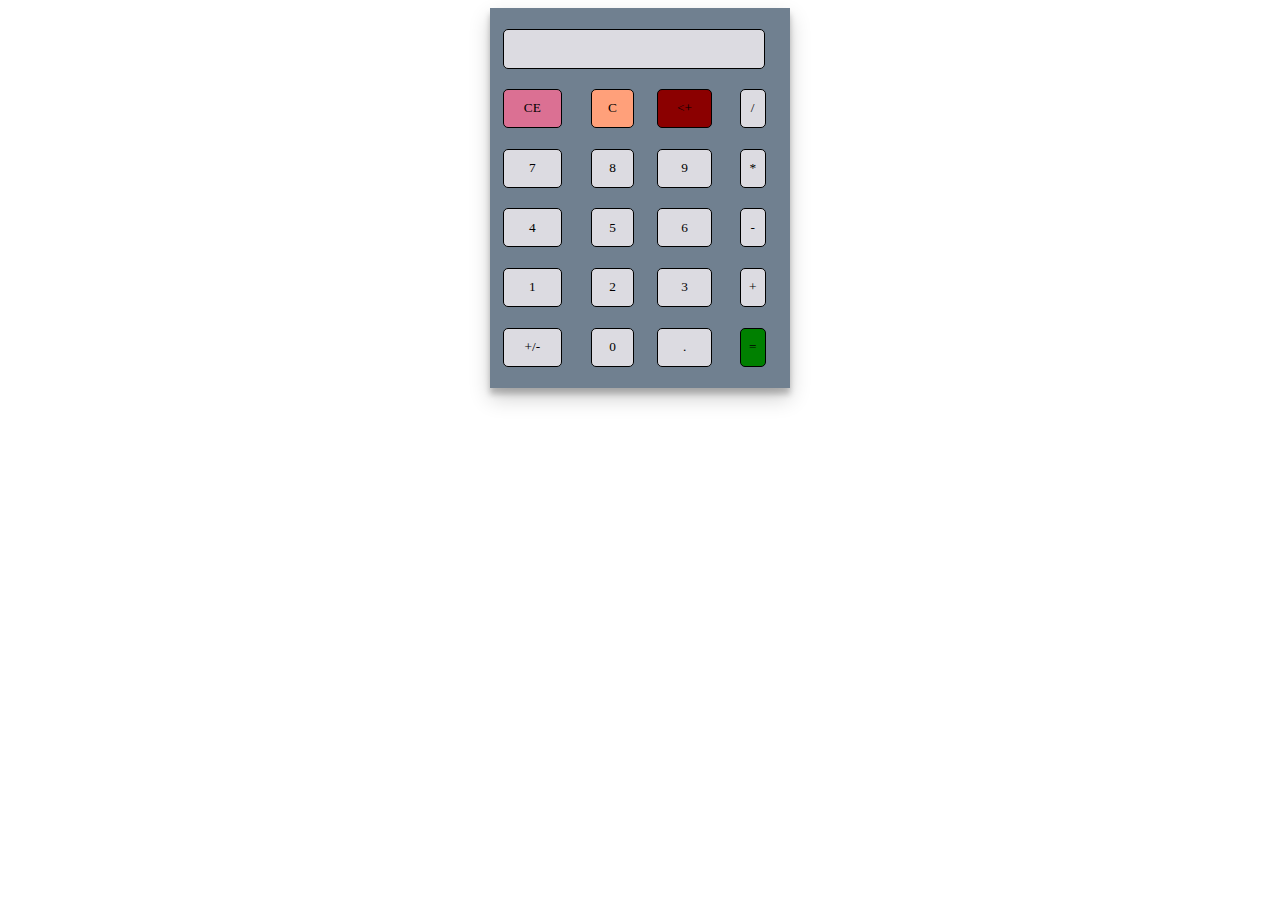
<file: FINAL_LAB_PERFORMANCE_1/index.html>
<!DOCTYPE html>
<html lang="en" dir="ltr">

<head>
    <meta charset="utf-8">
    <title>Simple Calculator using HTML, CSS and JavaScript</title>
    <link rel="stylesheet" href="styles.css">
</head>

<body>

    <table class="calculator">
        <tr>
            <td colspan="3"><input class="display-box" type="text" id="result" disabled /></td>
       
         
        </tr>
        <tr>
             <td><input class="button" type="button" value="CE" onclick="clearScreen()" style="background-color: palevioletred;" /> 
                 <td><input class="button" type="button" value="C" onclick="clearScreen()" style="background-color: lightsalmon;" /> </td>
                  <td><input class="button" type="button" value="<+" onclick="clearScreen()" style="background-color: darkred;" /> </td>
                    <td><input class="button" type="button" value="/" onclick="display('/')" /> </td>
             </td>
        </tr>
        <tr>
            <!-- display() function display the value of clicked button -->
            <td><input class="button" type="button" value="7" onclick="display('7')" /> </td>
            <td><input class="button" type="button" value="8" onclick="display('8')" /> </td>
            <td><input class="button" type="button" value="9" onclick="display('9')" /> </td>
            <td><input class="button" type="button" value="*" onclick="display('*')" /> </td>
        </tr>
        <tr>
            <td><input class="button" type="button" value="4" onclick="display('4')" /> </td>
            <td><input class="button" type="button" value="5" onclick="display('5')" /> </td>
            <td><input class="button" type="button" value="6" onclick="display('6')" /> </td>
            <td><input class="button" type="button" value="-" onclick="display('-')" /> </td>
        </tr>
        <tr>
            <td><input class="button" type="button" value="1" onclick="display('1')" /> </td>
            <td><input class="button" type="button" value="2" onclick="display('2')" /> </td>
            <td><input class="button" type="button" value="3" onclick="display('3')" /> </td>
            <td><input class="button" type="button" value="+" onclick="display('+')" /> </td>
        </tr>
        <tr>
            <td><input class="button" type="button" value="+/-" onclick="display('+/-')" /> </td>
            <td><input class="button" type="button" value="0" onclick="display('0')" /> </td>
             <td><input class="button" type="button" value="." onclick="display('.')" /> </td>
            <!-- calculate() function evaluate the mathematical expression -->
            <td><input class="button" type="button" value="=" onclick="calculate()" style="background-color:green;" /> </td>
          
        </tr>
    </table>

    <script type="text/javascript" src="script.js"></script>
</body>

</html>
</file>
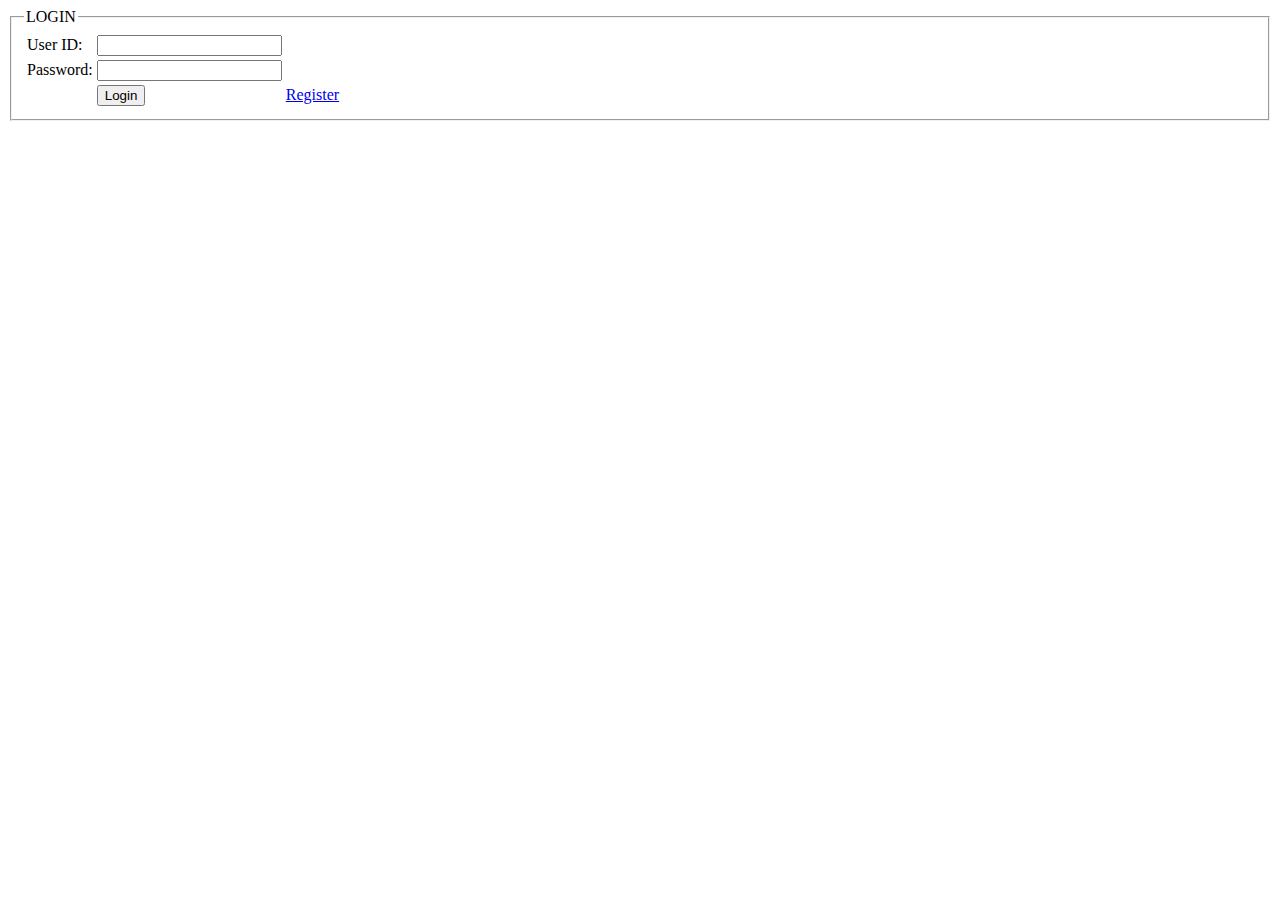
<file: LAB_EXAM/login.html>
<html>
<head>
	<title> Login Page</title>
</head>
<body>
	<form method="post" action="loginCheck.php">
		<fieldset>
			<legend>LOGIN</legend>
			<table>
				<tr>
					<td>User ID: </td>
					<td><input type="text" name="username" value=""></td>
				</tr>
				<tr>
					<td>Password:</td>
					<td><input type="password" name="password" value=""></td>
				</tr>
				<tr>
					<td></td>
					<td><input type="submit" name="submit" value="Login"></td>

          <td><a href="signup.html">Register</a></td>
				</tr>
			</table>
		</fieldset>
	</form>
</body>
</html>
</file>
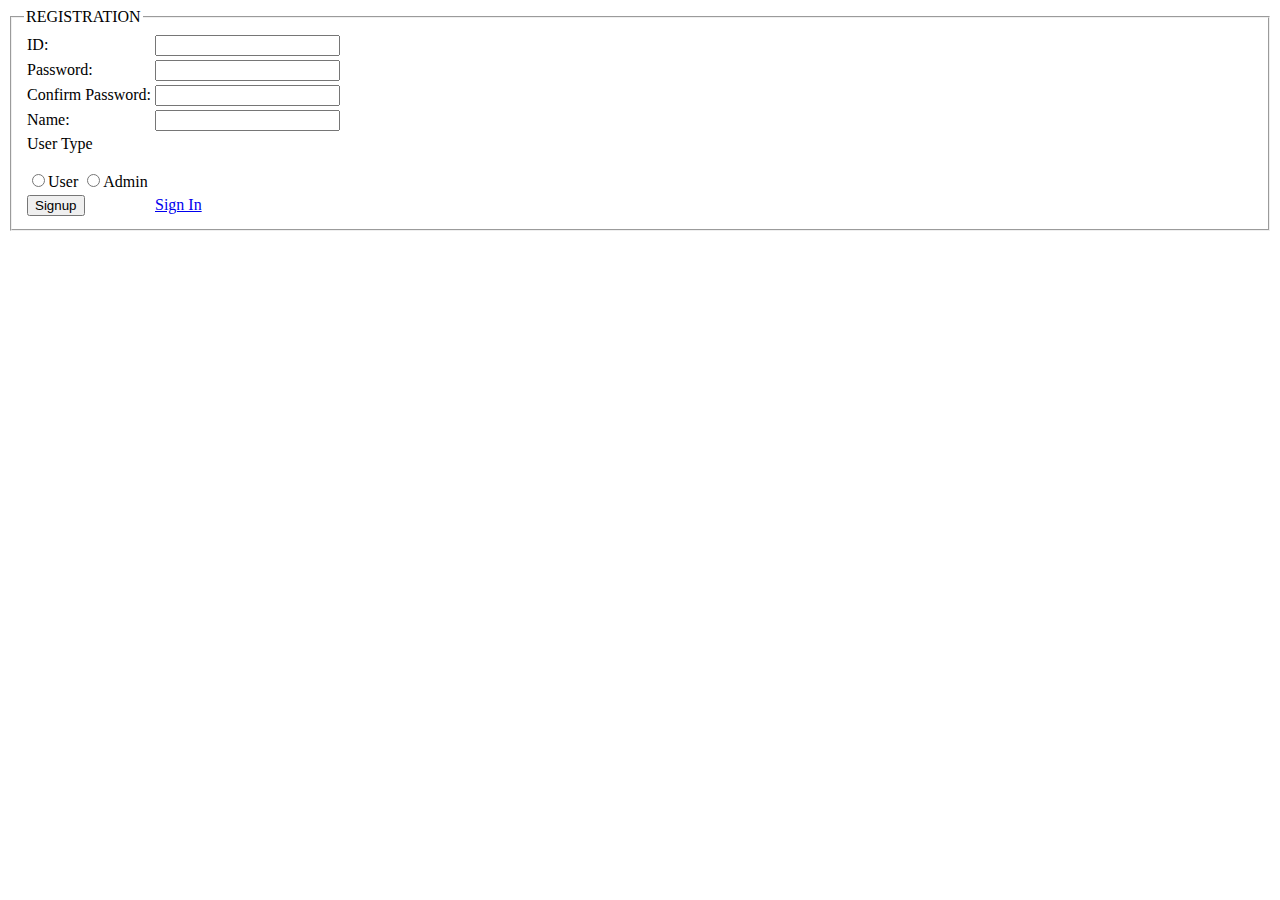
<file: LAB_EXAM/signup.html>
<html>
<head>
	<title> Signup Page</title>
</head>
<body>
	<form method="post" action="signupCheck.php">
		<fieldset>
			<legend>REGISTRATION</legend>
			<table>
				<tr>
					<td>ID: </td>
					<td><input type="text" name="username" value=""></td>
				</tr>
				<tr>
					<td>Password:</td>
					<td><input type="password" name="password" value=""></td>
				</tr>
					<tr>
					<td>Confirm Password:</td>
					<td><input type="password" name="password" value=""></td>
				</tr>
				<tr>
					<td>Name:</td>
					<td><input type="text" name="text" value=""></td>
				</tr>
				<td>
				<label>User Type</label><br>
			<br>
                <input type="radio" name="user" value="">User
				<input type="radio" name="user" value="">Admin
			<br>
		        </td>

				<tr>
					
					<td><input type="submit" name="submit" value="Signup"></td>
					<td><a href="signupCheck.php">Sign In</a></td>

			    </tr>  	
	
			</table>
		</fieldset>
	</form>
</body>
</html>
</file>
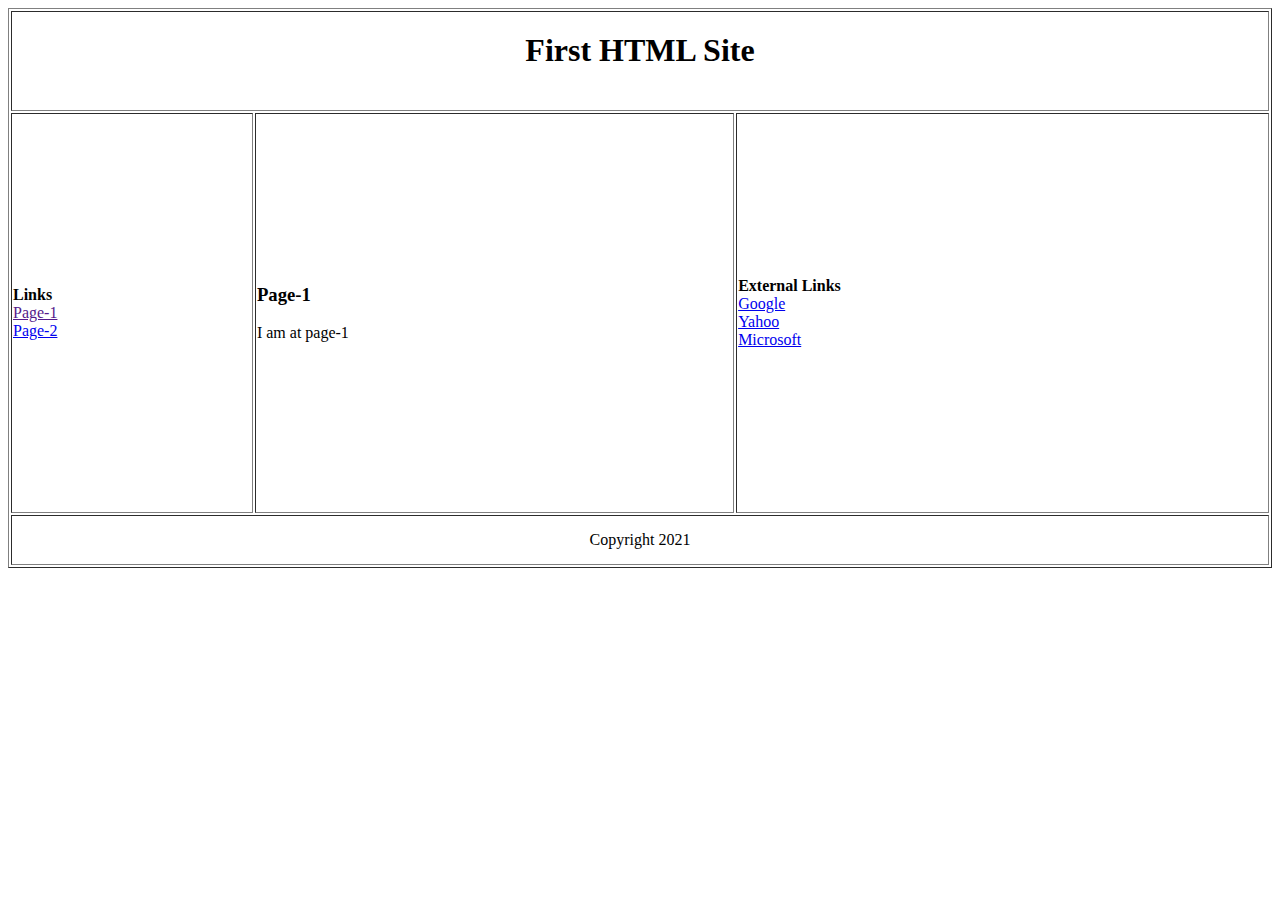
<file: MID_LAB_TASK_HTML/Page_1.html>
<html>
<head>
	<title></title>
</head>
<body>
	<table border="1" align="center" width="100%">
		<tr height="100px">
			<th colspan="3" height="100"><h1>First HTML Site</h1></th>
		</tr>
		<tr height="400px">
			<td>
				<b>Links</b><br> 
				<a href=""> Page-1</a><br>
				<a href="Page2.html"> Page-2</a>
			</td>
			<td> 
				<h3>Page-1</h3>
				I am at page-1
			</td>
			<td>
				<b>External Links</b><br> 
				<a href="https://www.google.com/">Google</a><br>
				<a href="https://login.yahoo.com/">Yahoo</a><br>
				<a href="https://www.microsoft.com/en-gb">Microsoft</a>
			</td>
		</tr>
		<tr height="50px">
			<td colspan="3" align="center">Copyright 2021</td>
		</tr>
	</table>
</body>
</html>
</file>
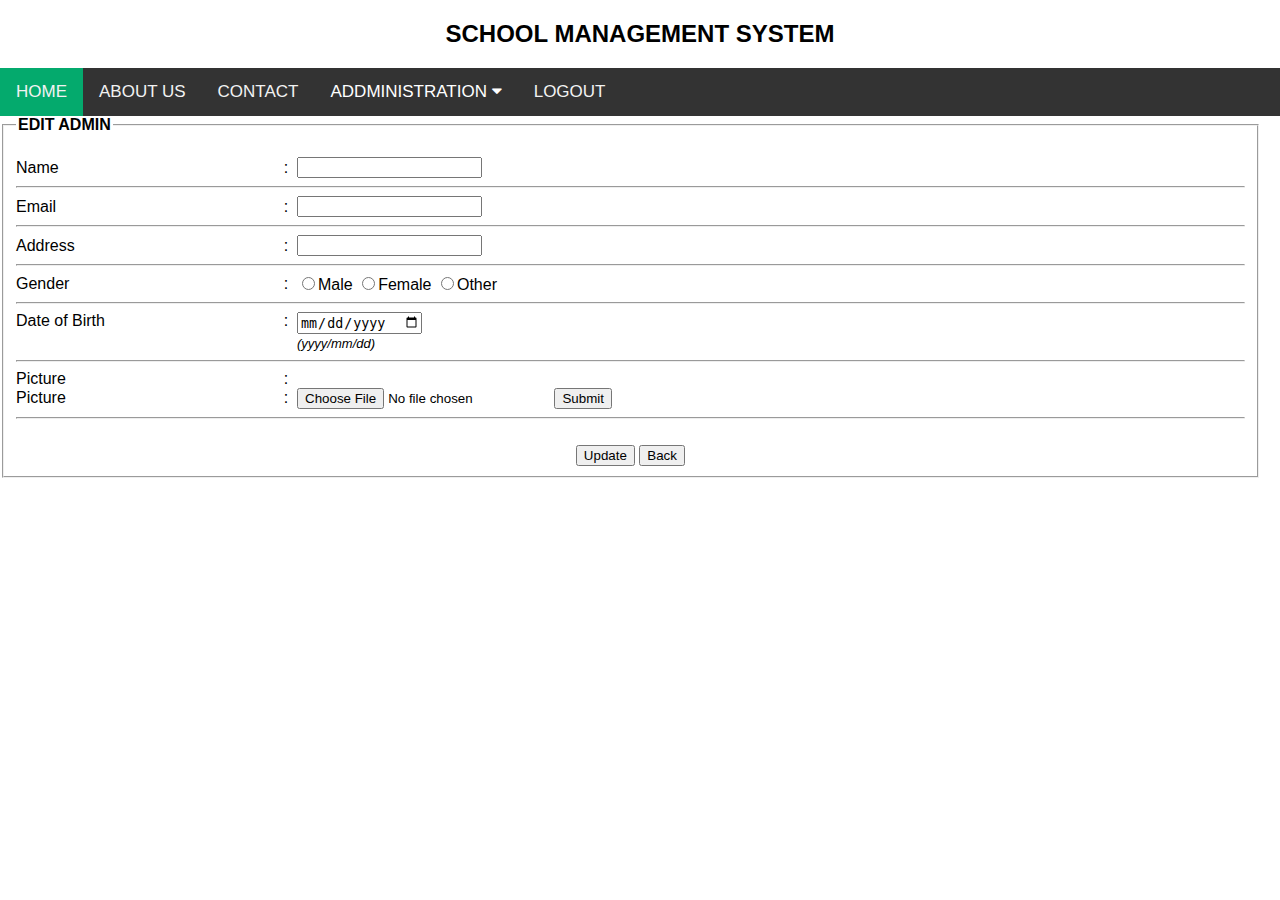
<file: Mid_Project_Interface /edit_admin.html>
<!DOCTYPE html>
<html>
<head>
  <title>Add New Subject</title>
</head>
<meta name="viewport" content="width=device-width, initial-scale=1">
<link rel="stylesheet" href="https://cdnjs.cloudflare.com/ajax/libs/font-awesome/4.7.0/css/font-awesome.min.css">
<style>
body {margin:0;font-family:Arial}

.topnav {
  overflow: hidden;
  background-color: #333;
}

.topnav a {
  float: left;
  display: block;
  color: #f2f2f2;
  text-align: center;
  padding: 14px 16px;
  text-decoration: none;
  font-size: 17px;
}

.active {
  background-color: #04AA6D;
  color: white;
}

.topnav .icon {
  display: none;
}

.dropdown {
  float: left;
  overflow: hidden;
}

.dropdown .dropbtn {
  font-size: 17px;    
  border: none;
  outline: none;
  color: white;
  padding: 14px 16px;
  background-color: inherit;
  font-family: inherit;
  margin: 0;
}

.dropdown-content {
  display: none;
  position: absolute;
  background-color: #f9f9f9;
  min-width: 160px;
  box-shadow: 0px 8px 16px 0px rgba(0,0,0,0.2);
  z-index: 1;
}

.dropdown-content a {
  float: none;
  color: black;
  padding: 12px 16px;
  text-decoration: none;
  display: block;
  text-align: left;
}

.topnav a:hover, .dropdown:hover .dropbtn {
  background-color: #555;
  color: white;
}

.dropdown-content a:hover {
  background-color: #ddd;
  color: black;
}

.dropdown:hover .dropdown-content {
  display: block;
}

@media screen and (max-width: 600px) {
  .topnav a:not(:first-child), .dropdown .dropbtn {
    display: none;
  }
  .topnav a.icon {
    float: right;
    display: block;
  }
}

@media screen and (max-width: 600px) {
  .topnav.responsive {position: relative;}
  .topnav.responsive .icon {
    position: absolute;
    right: 0;
    top: 0;
  }
  .topnav.responsive a {
    float: none;
    display: block;
    text-align: left;
  }
  .topnav.responsive .dropdown {float: none;}
  .topnav.responsive .dropdown-content {position: relative;}
  .topnav.responsive .dropdown .dropbtn {
    display: block;
    width: 100%;
    text-align: left;
  }
}
</style>
</head>
<body>
 <h2><center>SCHOOL MANAGEMENT SYSTEM</center>  </h2> 
<div class="topnav" id="myTopnav">
  <a href="#home" class="active">HOME</a>
  <a href="#news">ABOUT US</a>
  <a href="contact.html">CONTACT</a>
  <div class="dropdown">
    <button class="dropbtn">ADDMINISTRATION 
      <i class="fa fa-caret-down"></i>
    </button>
    <div class="dropdown-content">
      <a href="teacher.html">ADD TEACHER</a>
      <a href="#">ADD STUDENT</a>
      <a href="Assign_teacher.html">ASSIGN TEACHER</a>
      <a href="#">NOTICE</a>
      <a href="#">SALARY</a>
    </div>
  </div> 
  <a href="logout.php">LOGOUT</a>

  </div> 


<body>

 <form name="Admin_Profile" action="../../Controller/updateAdmin.php" method="POST" enctype="multipart/form-data">
  <fieldset style="width: 96%;">
    <legend class="text"><b>EDIT ADMIN</b></legend>
    <center><table><div id="errorBox"></div></table></center>

    <form>
    <br/>
    <table width="100%" cellpadding="0" cellspacing="0">
      <tr>
        <td>Name</td>
        <td>:</td>
        <td><input name="name" id="name" onkeyup="checkName()" onblur="checkName()" type="text" value=""><span class="error"> </span><br></td>
        <td></td>
      </tr>   
      <tr><td colspan="4"><hr/></td></tr>

      <tr>
        <td>Email</td>
        <td>:</td>
        <td>
          <input name="email" id="email" onkeyup="checkEmail()" onblur="checkEmail()" type="text" value=""><span class="error"></span><br>
        </td>
        <td></td>
        
      <tr><td colspan="4"><hr/></td></tr>

      <tr>
        <td>Address</td>
        <td>:</td>
        <td>
          <input name="address" id="address" onkeyup="checkAddress()" onblur="checkAddress()" type="text" value=""><span class="error"></span><br>
        </td>
        <td></td>
        
      <tr><td colspan="4"><hr/></td></tr>

      <tr>
        <td>Gender</td>
        <td>:</td>
        <td>   
          <input name="gender" type="radio" value="Male" >Male
          <input name="gender" type="radio" value="Female" >Female
          <input name="gender" type="radio" value="Other" >Other
        </td>
        <span class="error"></span >
        <td></td>
      </tr>   
      <tr><td colspan="4"><hr/></td></tr>
      
      <tr>
        <td valign="top">Date of Birth</td>
        <td valign="top">:</td>
        <td>
          <input name="dob" id="dob" type="date" value="">
          <br/>
          <font size="2"><i>(yyyy/mm/dd)</i></font>
        </td>
        <span class="error"></span >
        <td></td>
      </tr>

      <tr><td colspan="4"><hr/></td></tr>

      <tr>
        <td>Picture</td>
        <td>:</td>
        <td>
          <tr>
        <td>Picture</td>
        <td>:</td>
        <td>
         <form action="/action_page.php">
         <input type="file" id="myFile" name="filename">
         <input type="submit">
         </form>
        </td>
        <td></td>
    
        
    </table>
    <hr/>

    <input type="hidden" uid="uid" name="uid" value=">"><br>
    <center><input type="submit" class="button3" name = "updateAdmin" onClick="return validateForm();" value="Update">
    <button type="submit" class="button3" formaction="searchAdmin.php">Back</button>
  </fieldset>
</form> 

</body>
</html>
</file>
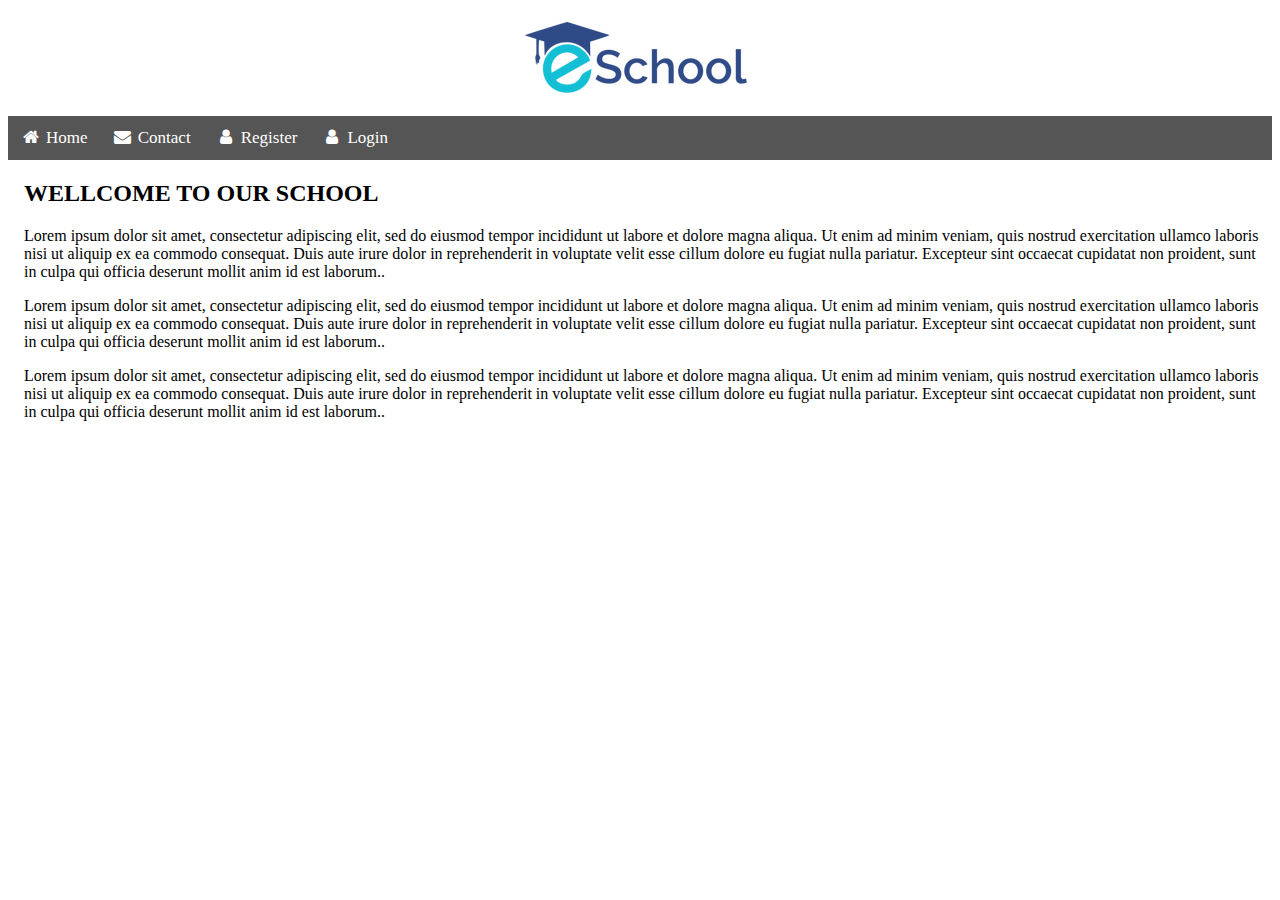
<file: Mid_Project_Interface /home.html>
<!DOCTYPE html>
<html>
<meta name="viewport" content="width=device-width, initial-scale=1">
<link rel="stylesheet" href="https://cdnjs.cloudflare.com/ajax/libs/font-awesome/4.7.0/css/font-awesome.min.css">
<style>
body {font-family: Times, Helvetica, sans-serif;}

.navbar {
  width: 100%;
  background-color: #555;
  overflow: auto;
}

.navbar a {
  float: left;
  padding: 12px;
  color: white;
  text-decoration: none;
  font-size: 17px;
}

.navbar a:hover {
  background-color: #000;
}

.active {
  background-color: #04AA6D;
}

@media screen and (max-width: 500px) {
  .navbar a {
    float: none;
    display: block;
  }
  * {
  box-sizing: border-box;
}

.bg-img {
  /* The image used */
  background-image: url("img_nature.jpg");

  min-height: 380px;

  /* Center and scale the image nicely */
  background-position: center;
  background-repeat: no-repeat;
  background-size: cover;
  position: relative;
}

/* Add styles to the form container */
.container {
  position: absolute;
  right: 0;
  margin: 20px;
  max-width: 300px;
  padding: 16px;
  background-color: white;
}

/* Full-width input fields */
input[type=text], input[type=password] {
  width: 100%;
  padding: 15px;
  margin: 5px 0 22px 0;
  border: none;
  background: #f1f1f1;
}

input[type=text]:focus, input[type=password]:focus {
  background-color: #ddd;
  outline: none;
}

/* Set a style for the submit button */
.btn {
  background-color: #04AA6D;
  color: white;
  padding: 16px 20px;
  border: none;
  cursor: pointer;
  width: 100%;
  opacity: 0.9;
}

.btn:hover {
  opacity: 1;
}
}
</style>
<head> <center><a href="home.html"><img src="assets/eschool.png"></a> </center></head>
<body>


<div class="navbar">

  <a href="home.html"><i class="fa fa-fw fa-home"></i> Home</a> 
  <a href="contact.php"><i class="fa fa-fw fa-envelope"></i> Contact</a> 
  <a href="signup.html"><i class="fa fa-fw fa-user"></i> Register</a>
  <a href="login.html"><i class="fa fa-fw fa-user"></i> Login</a>

</div>


<div style="padding-left:16px">
  <h2>WELLCOME TO OUR SCHOOL</h2>
  <p>Lorem ipsum dolor sit amet, consectetur adipiscing elit, sed do eiusmod tempor incididunt ut labore et dolore magna aliqua. Ut enim ad minim veniam, quis nostrud exercitation ullamco laboris nisi ut aliquip ex ea commodo consequat. Duis aute irure dolor in reprehenderit in voluptate velit esse cillum dolore eu fugiat nulla pariatur. Excepteur sint occaecat cupidatat non proident, sunt in culpa qui officia deserunt mollit anim id est laborum..</p>
    <p>Lorem ipsum dolor sit amet, consectetur adipiscing elit, sed do eiusmod tempor incididunt ut labore et dolore magna aliqua. Ut enim ad minim veniam, quis nostrud exercitation ullamco laboris nisi ut aliquip ex ea commodo consequat. Duis aute irure dolor in reprehenderit in voluptate velit esse cillum dolore eu fugiat nulla pariatur. Excepteur sint occaecat cupidatat non proident, sunt in culpa qui officia deserunt mollit anim id est laborum..</p>
      <p>Lorem ipsum dolor sit amet, consectetur adipiscing elit, sed do eiusmod tempor incididunt ut labore et dolore magna aliqua. Ut enim ad minim veniam, quis nostrud exercitation ullamco laboris nisi ut aliquip ex ea commodo consequat. Duis aute irure dolor in reprehenderit in voluptate velit esse cillum dolore eu fugiat nulla pariatur. Excepteur sint occaecat cupidatat non proident, sunt in culpa qui officia deserunt mollit anim id est laborum..</p>

</div>
</body>
</html>
</file>
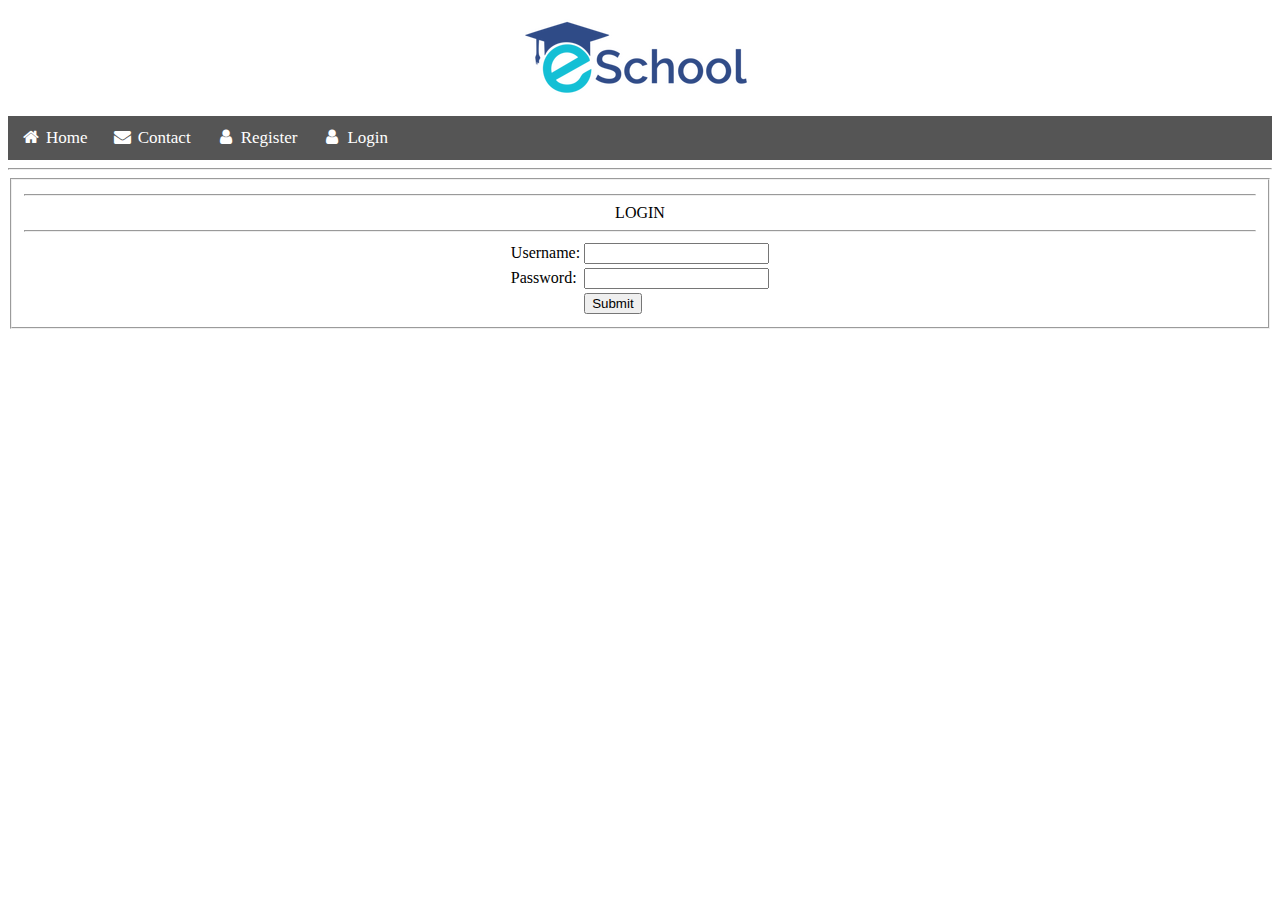
<file: Mid_Project_Interface /login.html>
<!DOCTYPE html>
<html>
<meta name="viewport" content="width=device-width, initial-scale=1">
<link rel="stylesheet" href="https://cdnjs.cloudflare.com/ajax/libs/font-awesome/4.7.0/css/font-awesome.min.css">
<style>
body {font-family: Times, Helvetica, sans-serif;}

.navbar {
  width: 100%;
  background-color: #555;
  overflow: auto;
}

.navbar a {
  float: left;
  padding: 12px;
  color: white;
  text-decoration: none;
  font-size: 17px;
}

.navbar a:hover {
  background-color: #000;
}

.active {
  background-color: #04AA6D;
}

@media screen and (max-width: 500px) {
  .navbar a {
    float: none;
    display: block;
  }
  * {
  box-sizing: border-box;
}

.bg-img {
  /* The image used */
  background-image: url("img_nature.jpg");

  min-height: 380px;

  /* Center and scale the image nicely */
  background-position: center;
  background-repeat: no-repeat;
  background-size: cover;
  position: relative;
}

/* Add styles to the form container */
.container {
  position: absolute;
  right: 0;
  margin: 20px;
  max-width: 300px;
  padding: 16px;
  background-color: white;
}

/* Full-width input fields */
input[type=text], input[type=password] {
  width: 100%;
  padding: 15px;
  margin: 5px 0 22px 0;
  border: none;
  background: #f1f1f1;
}

input[type=text]:focus, input[type=password]:focus {
  background-color: #ddd;
  outline: none;
}

/* Set a style for the submit button */
.btn {
  background-color: #04AA6D;
  color: white;
  padding: 16px 20px;
  border: none;
  cursor: pointer;
  width: 100%;
  opacity: 0.9;
}

.btn:hover {
  opacity: 1;
}
}
</style>
<head> <center><a href="home.html"><img src="assets/eschool.png"></a> </center></head>
<body>


<div class="navbar">

  <a href="home.html"><i class="fa fa-fw fa-home"></i> Home</a> 
  <a href="contact.php"><i class="fa fa-fw fa-envelope"></i> Contact</a> 
  <a href="signup.html"><i class="fa fa-fw fa-user"></i> Register</a>
    <a href="login.html"><i class="fa fa-fw fa-user"></i> Login</a>

</div>

	<form method="post" action="loginCheck.php">
    <hr>

		<fieldset><center><hr>
			<legend>LOGIN</legend><hr>
			<table>
				<tr>
					<td>Username: </td>
					<td><input type="text" name="username" value=""></td>
				</tr>
				<tr>
					<td>Password:</td>
					<td><input type="password" name="password" value=""></td>
				</tr>
				<tr>
					<td></td>
					<td><input type="submit" name="submit" value="Submit"></td>
				</tr>
			</table>
		</fieldset></center>
	</form>
</body>
</html>
</file>
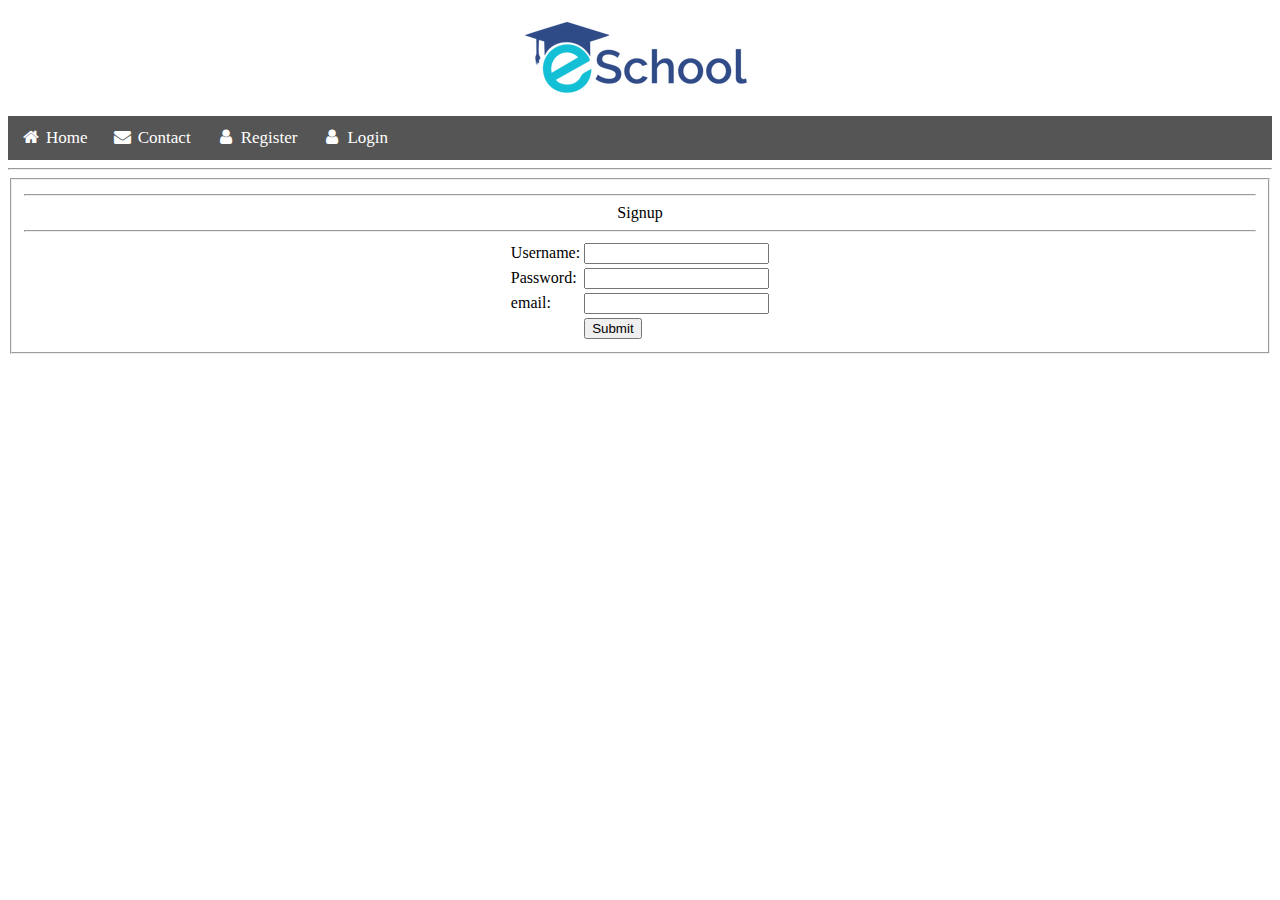
<file: Mid_Project_Interface /signup.html>
<!DOCTYPE html>
<html>
<meta name="viewport" content="width=device-width, initial-scale=1">
<link rel="stylesheet" href="https://cdnjs.cloudflare.com/ajax/libs/font-awesome/4.7.0/css/font-awesome.min.css">
<style>
body {font-family: Times, Helvetica, sans-serif;}

.navbar {
  width: 100%;
  background-color: #555;
  overflow: auto;
}

.navbar a {
  float: left;
  padding: 12px;
  color: white;
  text-decoration: none;
  font-size: 17px;
}

.navbar a:hover {
  background-color: #000;
}

.active {
  background-color: #04AA6D;
}

@media screen and (max-width: 500px) {
  .navbar a {
    float: none;
    display: block;
  }
  * {
  box-sizing: border-box;
}

.bg-img {
  /* The image used */
  background-image: url("img_nature.jpg");

  min-height: 380px;

  /* Center and scale the image nicely */
  background-position: center;
  background-repeat: no-repeat;
  background-size: cover;
  position: relative;
}

/* Add styles to the form container */
.container {
  position: absolute;
  right: 0;
  margin: 20px;
  max-width: 300px;
  padding: 16px;
  background-color: white;
}

/* Full-width input fields */
input[type=text], input[type=password] {
  width: 100%;
  padding: 15px;
  margin: 5px 0 22px 0;
  border: none;
  background: #f1f1f1;
}

input[type=text]:focus, input[type=password]:focus {
  background-color: #ddd;
  outline: none;
}

/* Set a style for the submit button */
.btn {
  background-color: #04AA6D;
  color: white;
  padding: 16px 20px;
  border: none;
  cursor: pointer;
  width: 100%;
  opacity: 0.9;
}

.btn:hover {
  opacity: 1;
}
}
</style>
<head> <center><a href="home.html"><img src="assets/eschool.png"></a> </center></head>
<body>


<div class="navbar">

  <a href="home.html"><i class="fa fa-fw fa-home"></i> Home</a> 
  <a href="contact.php"><i class="fa fa-fw fa-envelope"></i> Contact</a> 
  <a href="signup.html"><i class="fa fa-fw fa-user"></i> Register</a>
    <a href="login.html"><i class="fa fa-fw fa-user"></i> Login</a>

</div>


	<form method="post" action="signupCheck.php">
    <hr>
		<fieldset><center>
      <td></td><hr>
			<legend>Signup</legend><hr>
			<table>
				<tr>
					<td>Username: </td>
					<td><input type="text" name="username" value=""></td>
				</tr>
				<tr>
					<td>Password:</td>
					<td><input type="password" name="password" value=""></td>
				</tr>
				<tr>
					<td>email:</td>
					<td><input type="email" name="email" value=""></td>
				</tr>
				<tr>
					<td></td>
					<td><input type="submit" name="submit" value="Submit"></td>
				</tr>
			</table>
		</fieldset></center>
	</form>
</body>
</html>
</file>
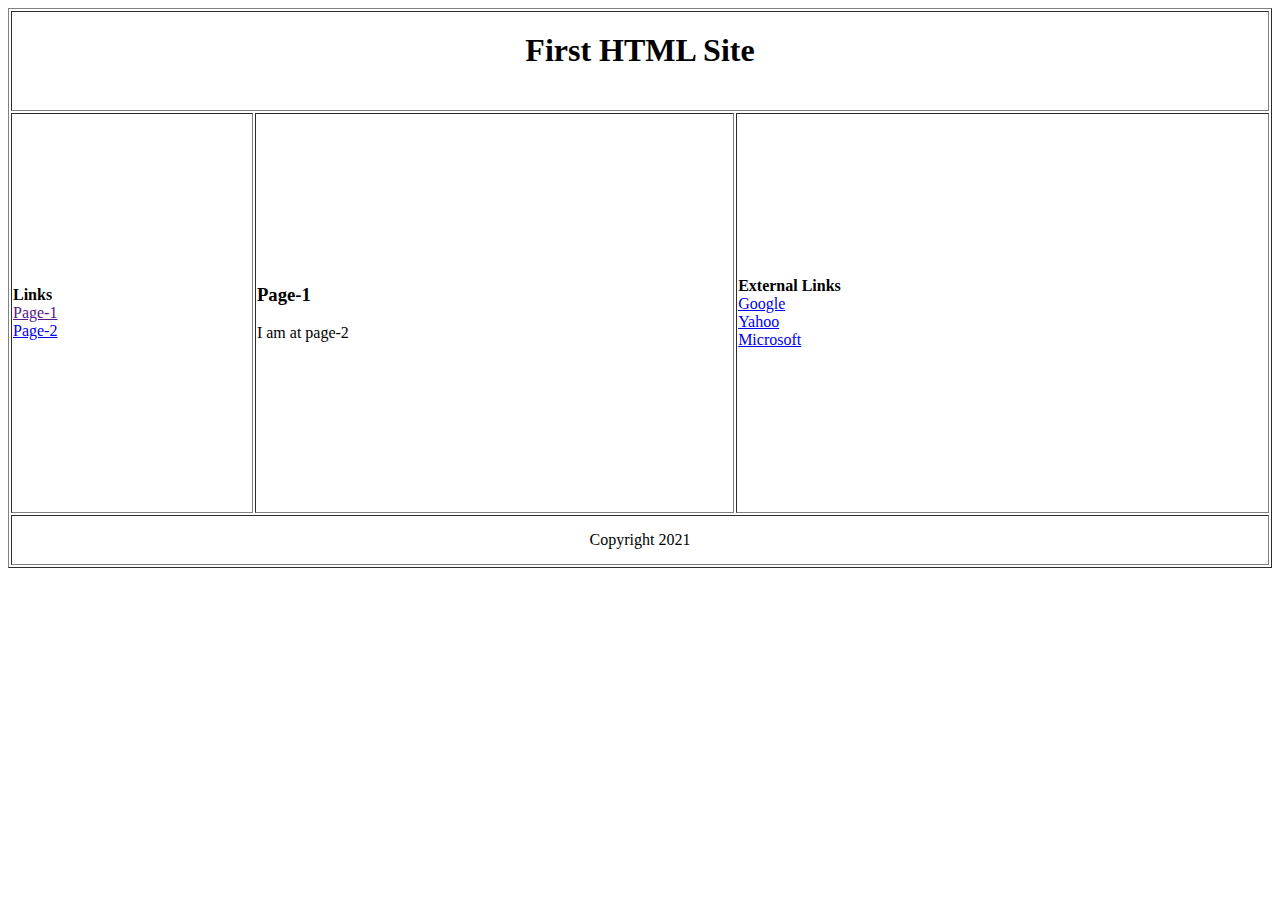
<file: MID_LAB_TASK_HTML/TASK_1/Page_2.html>
<html>
<head>
	<title></title>
</head>
<body>
	<table border="1" align="center" width="100%">
		<tr height="100px">
			<th colspan="3" height="100"><h1>First HTML Site</h1></th>
		</tr>
		<tr height="400px">
			<td>
				<b>Links</b><br> 
				<a href=""> Page-1</a><br>
				<a href="Page2.html"> Page-2</a>
			</td>
			<td> 
				<h3>Page-1</h3>
				I am at page-2
			</td>
			<td>
				<b>External Links</b><br> 
				<a href="https://www.google.com/">Google</a><br>
				<a href="https://login.yahoo.com/">Yahoo</a><br>
				<a href="https://www.microsoft.com/en-gb">Microsoft</a>
			</td>
		</tr>
		<tr height="50px">
			<td colspan="3" align="center">Copyright 2021</td>
		</tr>
	</table>
</body>
</html>
</file>
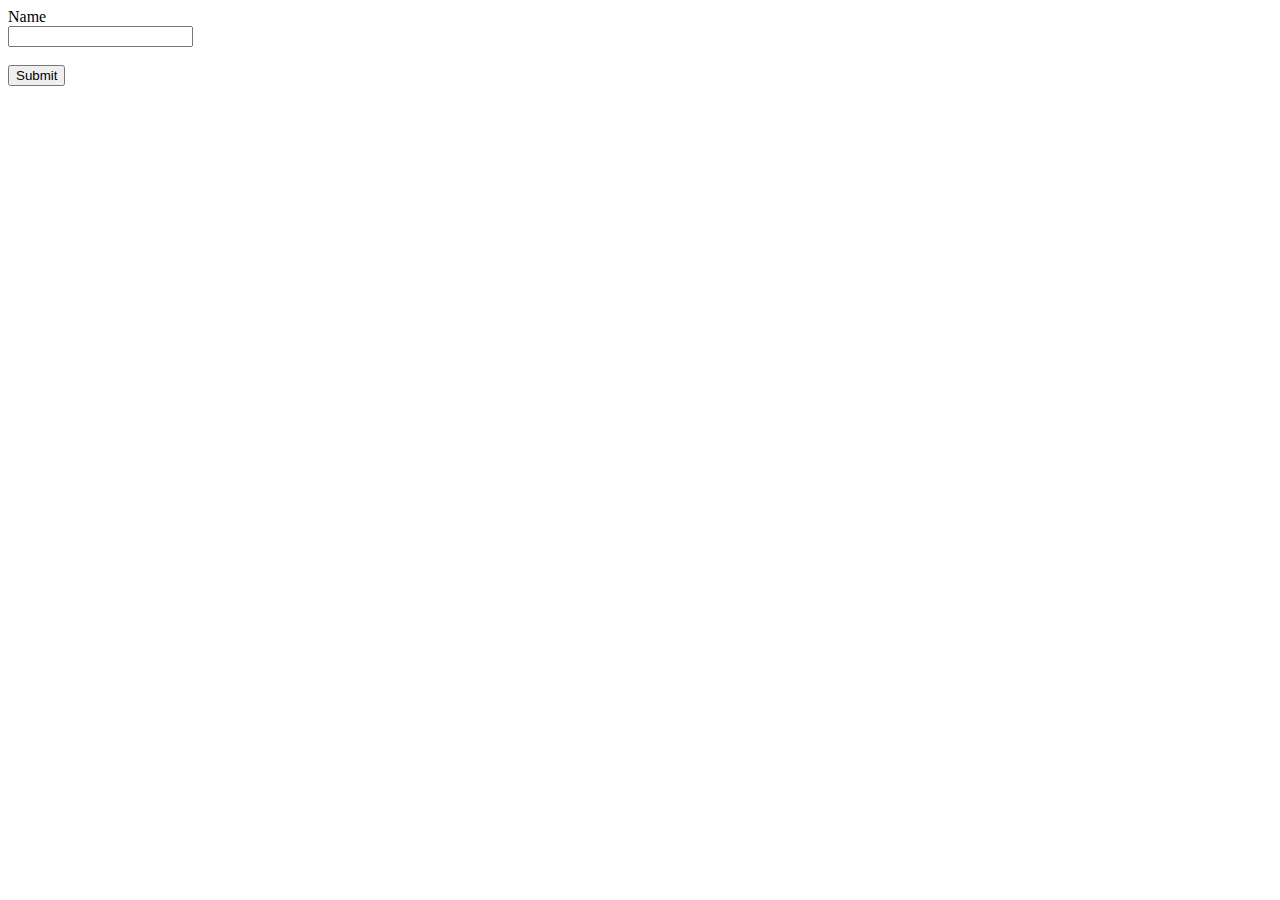
<file: MID_LAB_TASK_HTML/TASK_2/1. Name.html>
<html>
<head>
	<title>NAME</title>
</head>
<body>
	<form>
		Name<br>
		<input type="text" name="" value=""><br><br>
		<a href="2. Email.html"> <input type="button" name="" value="Submit">
	</form>
</body>
</html>
</file>
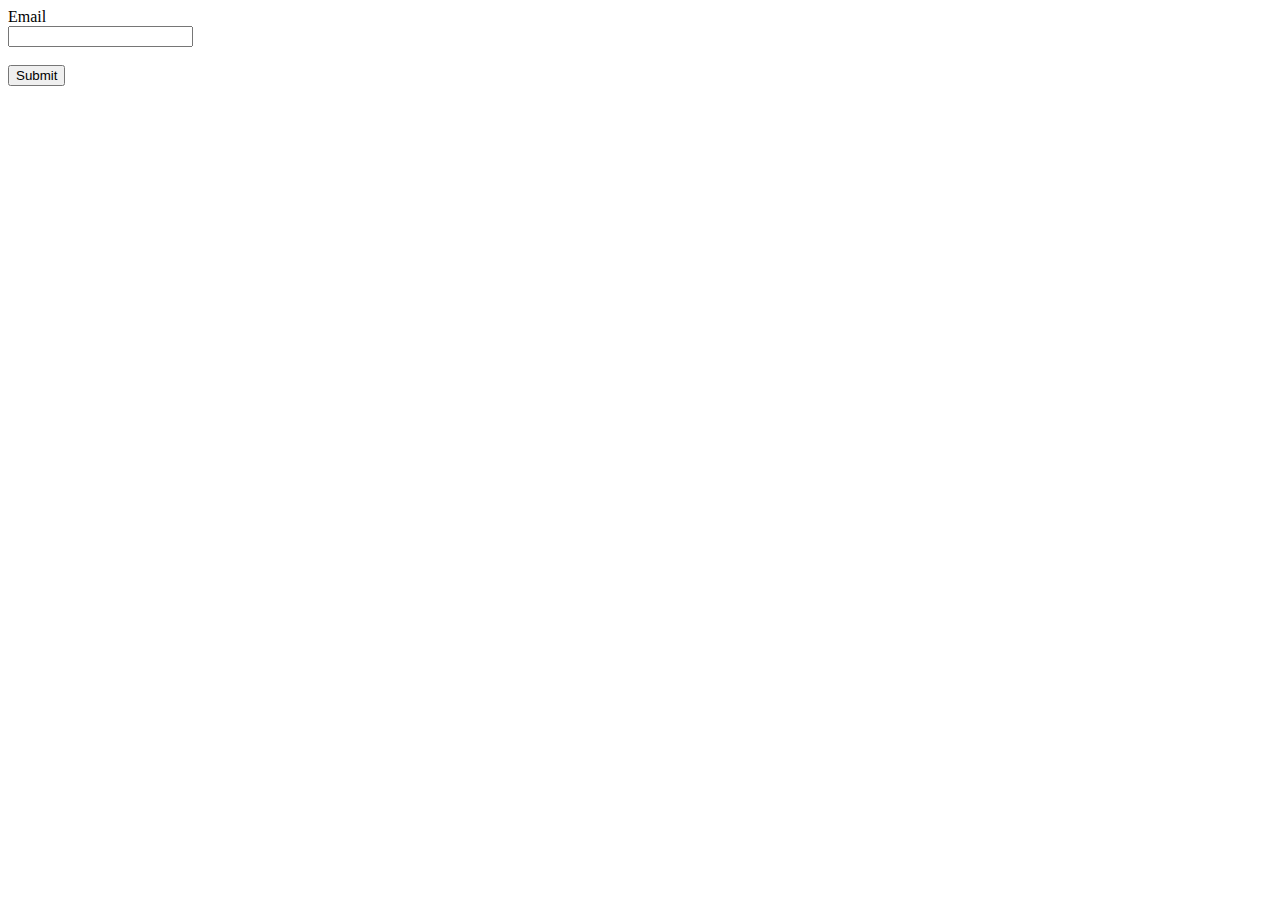
<file: MID_LAB_TASK_HTML/TASK_2/2. Email.html>
<html>
<head>
	<title>EMAIL</title>
</head>
<body>
	<form>
		Email<br>
		<input type="text" name="" value=""><br><br>
		<a href="3. Gender.html"> <input type="button" name="" value="Submit">
	</form>
</body>
</html>
</file>
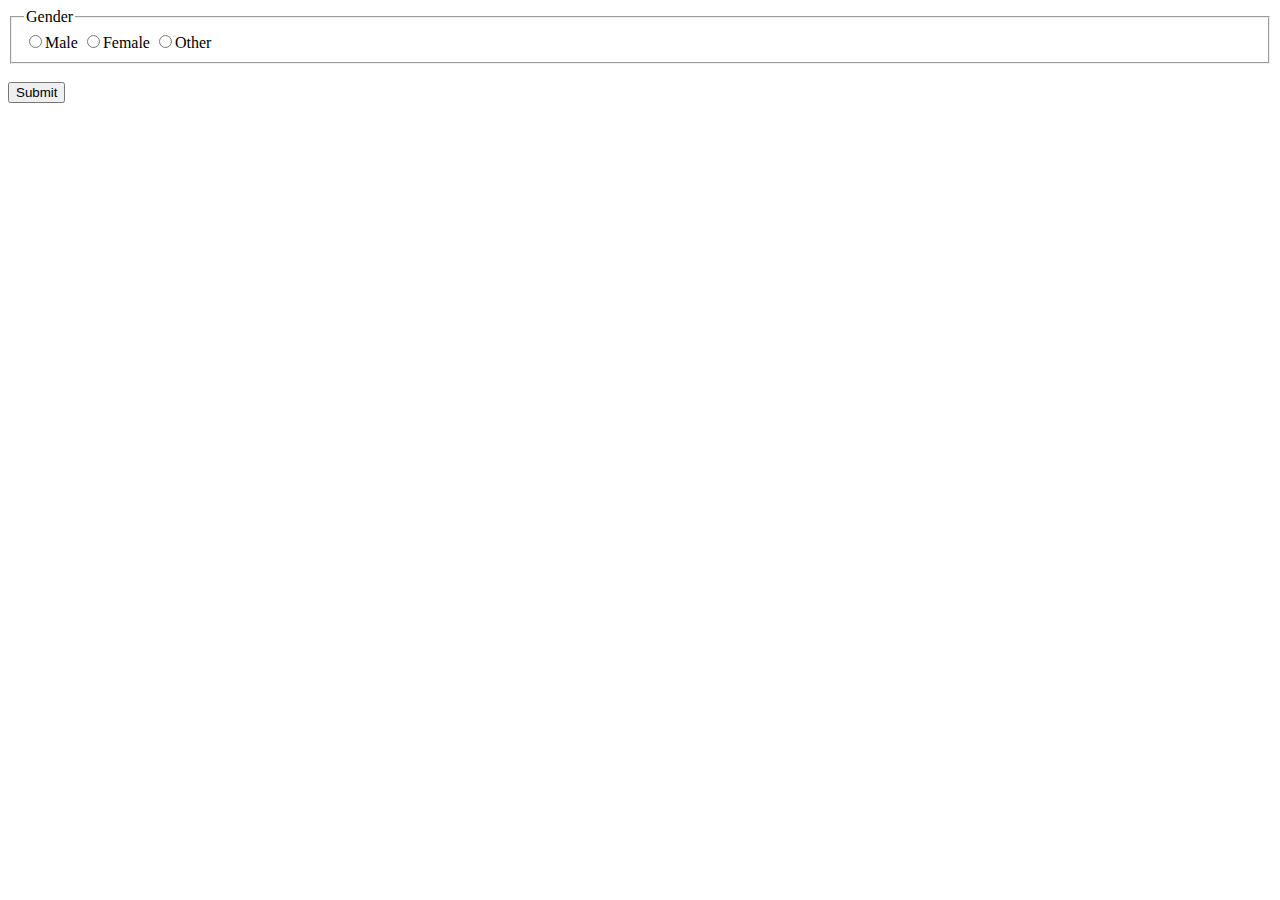
<file: MID_LAB_TASK_HTML/TASK_2/3. Gender.html>
<html>
<head>
	<title>GENDER</title>
</head>
<body>
	<form>
		<fieldset>
			<legend>Gender</legend>
			<input type="radio" name="Gender" value="">Male
			<input type="radio" name="Gender" value="">Female
			<input type="radio" name="Gender" value="">Other
		</fieldset>
		<br><a href="4. DOB.html"> <input type="button" name="" value="Submit">
	</form>
</body>
</html>
</file>
<file: FINAL_LAB_PERFORMANCE_1/styles.css>
.calculator {
    padding: 10px;
    height: 380px;
    width: 300px;
    margin: auto;
    background-color: slategrey;
    box-shadow: rgba(0, 0, 0, 0.19) 0px 10px 20px, rgba(0, 0, 0, 0.23) 0px 6px 6px;
}

.display-box {
    font-family: 'Times', sans-serif;
    background-color: #dcdbe1;
    border: solid black 0.5px;
    color: black;
    border-radius: 5px;
    width: 110%;
    height: 65%;
}

.button {
    font-family: 'Times', sans-serif;
    background-color:#dcdbe1;
    color: black;
    border: solid black 0.5px;
    width: 70%;
    border-radius: 5px;
    height: 70%;
    outline: none;
}

.button:active {
    background: #e5e5e5;
    -webkit-box-shadow: inset 0px 0px 5px #c1c1c1;
    -moz-box-shadow: inset 0px 0px 5px #c1c1c1;
    box-shadow: inset 0px 0px 5px #c1c1c1;
}
</file>
